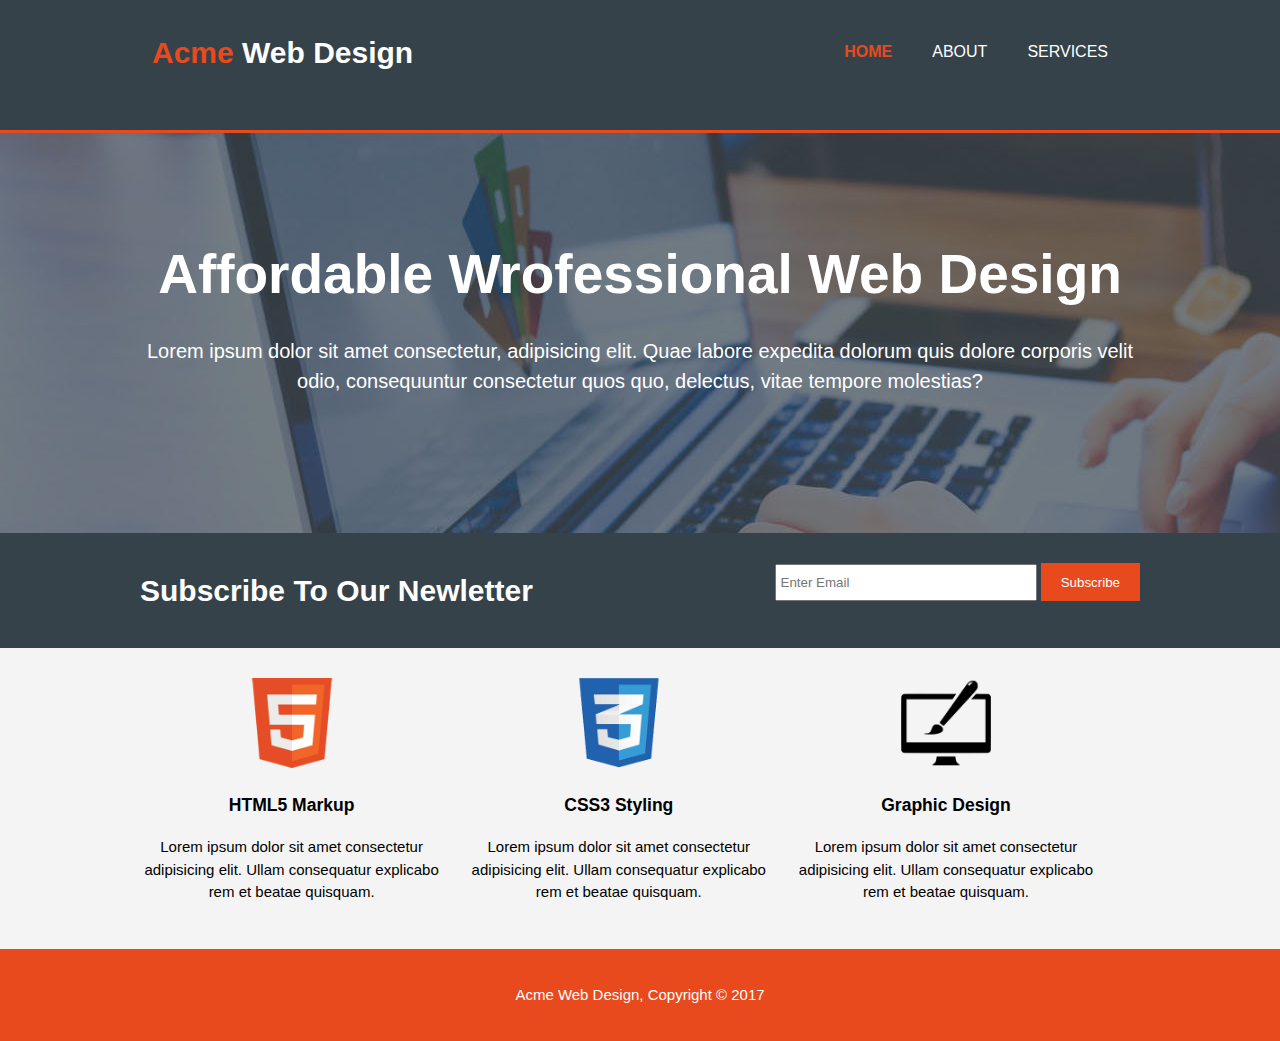
<file: index.html>
<!DOCTYPE html>
<html lang="en">
<head>
    <meta charset="UTF-8">
    <meta name="viewport" content="width=device-width, initial-scale=1.0">
    <meta name="description" content="Affordable and professional web design">
    <meta name="keywords" content="web design, affordable web design, professional web design">
    <meta name="author" content="Keren Kalifa">
    <title>Acme Web Design | Welcomw </title>
    <link rel="stylesheet" href="./css/style.css">
</head>

<body>
    <header>
        <div class="container">
            <div id="branding">
                <h1><span class="highlight">Acme</span> Web Design</h1>
            </div>
            <nav>
                <ul>
                    <li class="current"><a href="index.html">Home</a></li>
                    <li><a href="about.html">About</a></li>
                    <li><a href="services.html">Services</a></li>
                </ul>

            </nav>

        </div>
    </header>

    <section id="showcase">
        <div class="container">
            <h1>Affordable Wrofessional Web Design</h1>
            <p>Lorem ipsum dolor sit amet consectetur, adipisicing elit. Quae labore expedita dolorum quis dolore
                corporis velit odio, consequuntur consectetur quos quo, delectus, vitae tempore molestias?</p>
        </div>
    </section>
    <section id="newsletter">
        <div class="container">
            <h1>Subscribe To Our Newletter</h1>
            <form>
                <input type="email" placeholder="Enter Email">
                <button type="submit" class="button_1">Subscribe</button>
            </form>
        </div>
    </section>
    <section id="boxes">
        <div class="container">
            <div class="box">
                <img src="./img/logo_html.png" alt="">
                <h3>HTML5 Markup</h3>
                <p>Lorem ipsum dolor sit amet consectetur adipisicing elit. Ullam consequatur explicabo rem et beatae
                    quisquam.</p>
            </div>
            <div class="box">
                <img src="./img/logo_css.png" alt="">
                <h3>CSS3 Styling</h3>
                <p>Lorem ipsum dolor sit amet consectetur adipisicing elit. Ullam consequatur explicabo rem et beatae
                    quisquam.</p>
            </div>
            <div class="box">
                <img src="./img/logo_brush.png" alt="">
                <h3>Graphic Design</h3>
                <p>Lorem ipsum dolor sit amet consectetur adipisicing elit. Ullam consequatur explicabo rem et beatae
                    quisquam.</p>
            </div>
        </div>
    </section>
    <footer>
        <p>Acme Web Design, Copyright &copy; 2017</p>
    </footer>
</body>
</html>
</file>
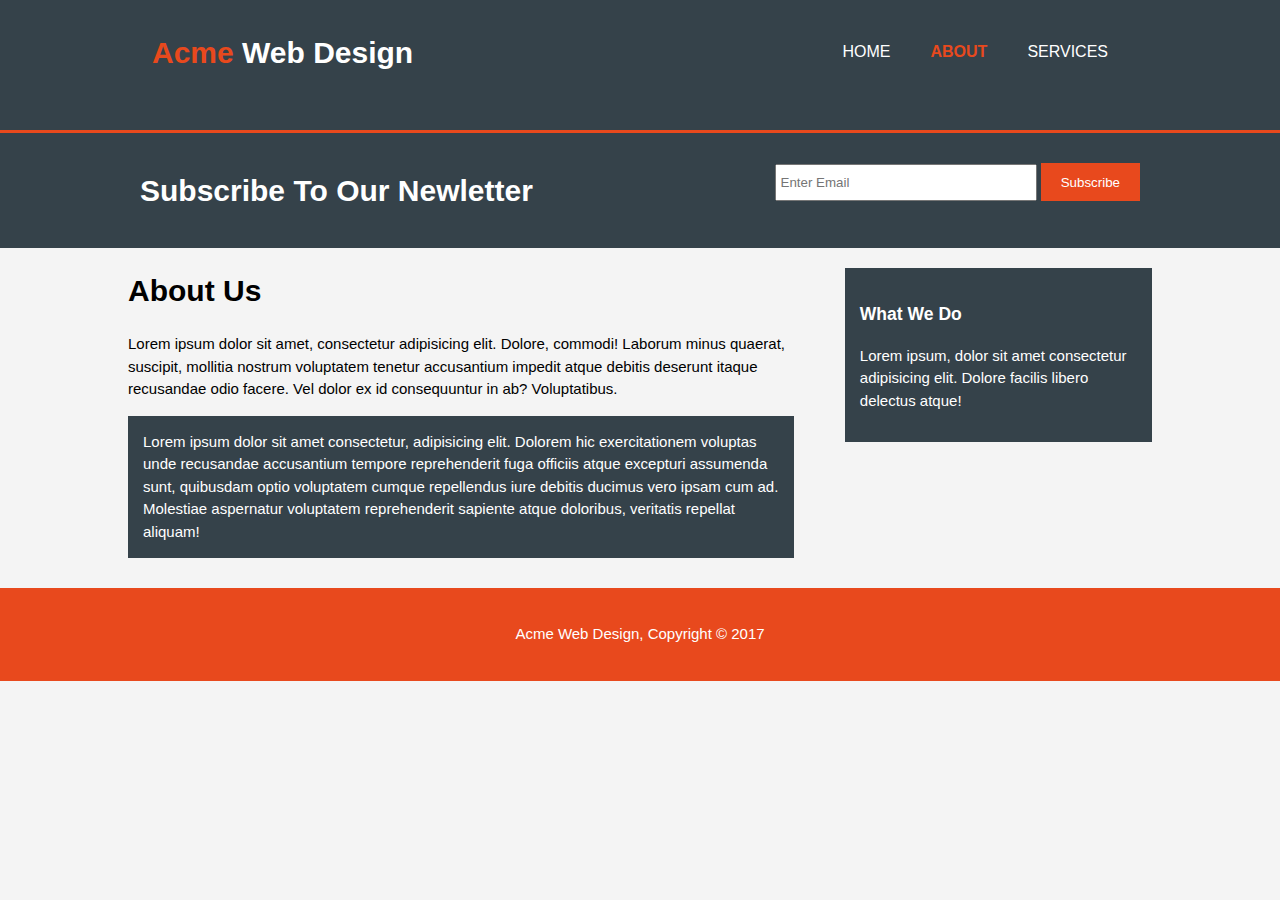
<file: about.html>
<!DOCTYPE html>
<html lang="en">
<head>
    <meta charset="UTF-8">
    <meta name="viewport" content="width=device-width, initial-scale=1.0">
    <meta name="description" content="Affordable and professional web design">
    <meta name="keywords" content="web design, affordable web design, professional web design">
    <meta name="author" content="Keren Kalifa">
    <title>Acme Web Design | About </title>
    <link rel="stylesheet" href="./css/style.css">
</head>

<body>
    <header>
        <div class="container">
            <div id="branding">
                <h1><span class="highlight">Acme</span> Web Design</h1>
            </div>
            <nav>
                <ul>
                    <li><a href="index.html">Home</a></li>
                    <li class="current"><a href="about.html">About</a></li>
                    <li><a href="services.html">Services</a></li>
                </ul>

            </nav>

        </div>
    </header>

    <section id="newsletter">
        <div class="container">
            <h1>Subscribe To Our Newletter</h1>
            <form>
                <input type="email" placeholder="Enter Email">
                <button type="submit" class="button_1">Subscribe</button>
            </form>
        </div>
    </section>
    <section id="main">
        <div class="container">
            <article id="main-col">
                <h1 class="page-title">About Us</h1>
                <p>Lorem ipsum dolor sit amet, consectetur adipisicing elit. Dolore, commodi! Laborum minus quaerat, suscipit, mollitia nostrum voluptatem tenetur accusantium impedit atque debitis deserunt itaque recusandae odio facere. Vel dolor ex id consequuntur in ab? Voluptatibus.</p>
                <p class="dark">Lorem ipsum dolor sit amet consectetur, adipisicing elit. Dolorem hic exercitationem voluptas unde recusandae accusantium tempore reprehenderit fuga officiis atque excepturi assumenda sunt, quibusdam optio voluptatem cumque repellendus iure debitis ducimus vero ipsam cum ad. Molestiae aspernatur voluptatem reprehenderit sapiente atque doloribus, veritatis repellat aliquam!</p>
            </article>
            <aside id="sidebar">
                <div class="dark">
                    <h3>What We Do</h3>
                    <p>Lorem ipsum, dolor sit amet consectetur adipisicing elit. Dolore facilis libero delectus atque!</p>
                </div>
            </aside>
        </div>
    </section>
    <footer>
        <p>Acme Web Design, Copyright &copy; 2017</p>
    </footer>
</body>
</html>
</file>
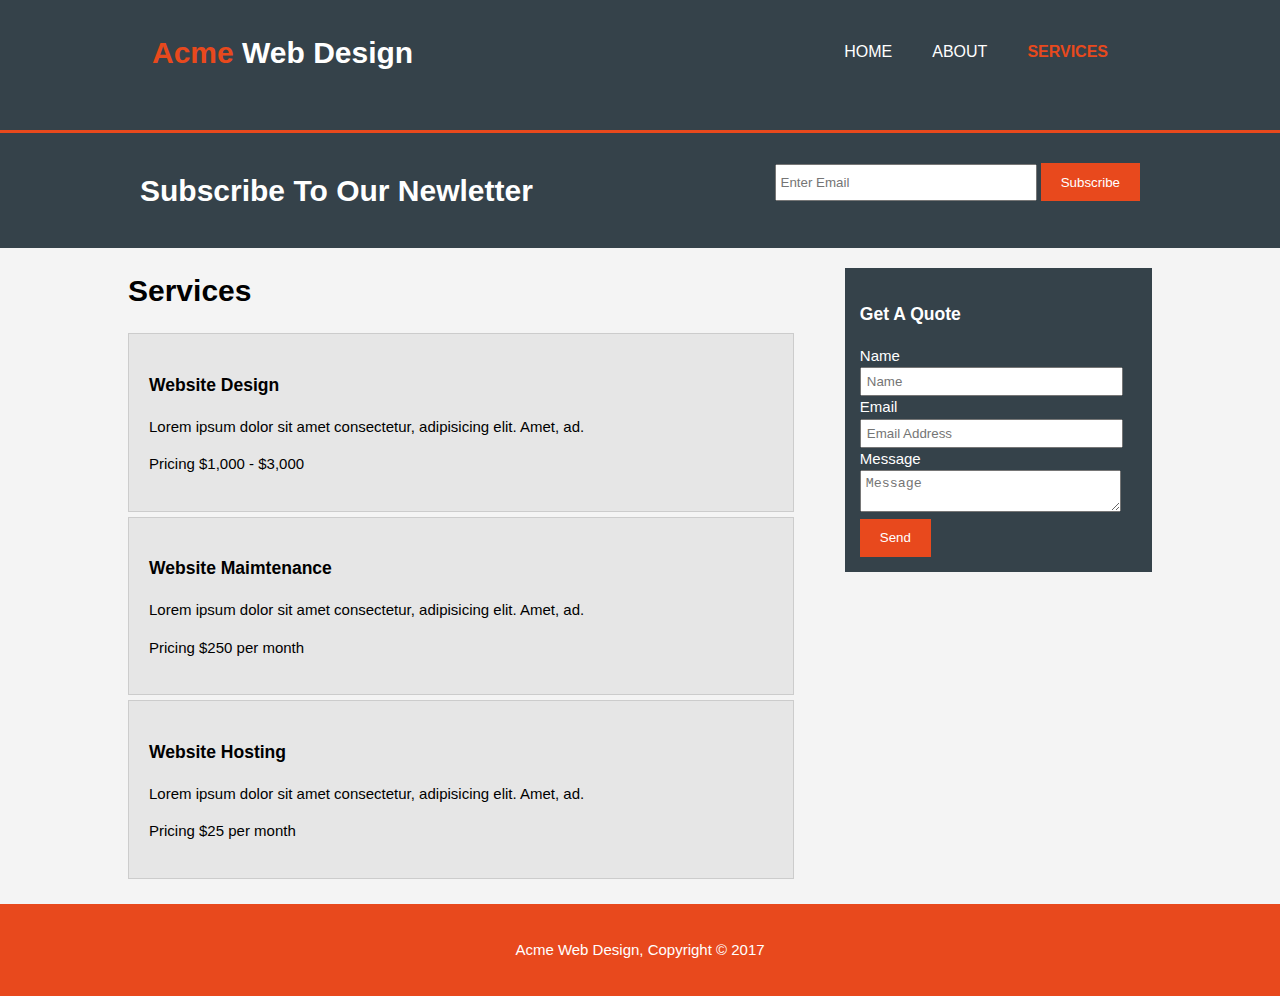
<file: services.html>
<!DOCTYPE html>
<html lang="en">
<head>
    <meta charset="UTF-8">
    <meta name="viewport" content="width=device-width, initial-scale=1.0">
    <meta name="description" content="Affordable and professional web design">
    <meta name="keywords" content="web design, affordable web design, professional web design">
    <meta name="author" content="Keren Kalifa">
    <title>Acme Web Design | Services </title>
    <link rel="stylesheet" href="./css/style.css">
</head>

<body>
    <header>
        <div class="container">
            <div id="branding">
                <h1><span class="highlight">Acme</span> Web Design</h1>
            </div>
            <nav>
                <ul>
                    <li><a href="index.html">Home</a></li>
                    <li><a href="about.html">About</a></li>
                    <li class="current"><a href="services.html">Services</a></li>
                </ul>

            </nav>

        </div>
    </header>

    <section id="newsletter">
        <div class="container">
            <h1>Subscribe To Our Newletter</h1>
            <form>
                <input type="email" placeholder="Enter Email">
                <button type="submit" class="button_1">Subscribe</button>
            </form>
        </div>
    </section>
    <section id="main">
        <div class="container">
            <article id="main-col">
                <h1 class="page-title">Services</h1>
                <ul id="services">
                    <li>
                        <h3>Website Design</h3>
                        <p>Lorem ipsum dolor sit amet consectetur, adipisicing elit. Amet, ad.</p>
                        <p>Pricing $1,000 - $3,000</p>
                    </li>
                    <li>
                        <h3>Website Maimtenance</h3>
                        <p>Lorem ipsum dolor sit amet consectetur, adipisicing elit. Amet, ad.</p>
                        <p>Pricing $250 per month</p>
                    </li>
                    <li>
                        <h3>Website Hosting</h3>
                        <p>Lorem ipsum dolor sit amet consectetur, adipisicing elit. Amet, ad.</p>
                        <p>Pricing $25 per month</p>
                    </li>
                </ul>
            </article>
            <aside id="sidebar">
                <div class="dark">
                    <h3>Get A Quote</h3>
                    <form class="quote">
                        <div>
                            <label>Name</label><br>
                            <input type="text" placeholder="Name">
                        </div>
                        <div>
                            <label>Email</label><br>
                            <input type="email" placeholder="Email Address">
                        </div>
                        <div>
                            <label>Message</label><br>
                            <textarea placeholder="Message"></textarea>
                        </div>
                        <button class="button_1" type="submit">Send</button>
                    </form>
                    
                </div>
            </aside>
        </div>
    </section>
    <footer>
        <p>Acme Web Design, Copyright &copy; 2017</p>
    </footer>
</body>
</html>
</file>
<file: css/style.css>
body {
    font-family: Arial, Helvetica, sans-serif;
    font-size: 15px;
    line-height: 1.5;
    padding: 0;
    margin: 0;
    background-color: #f4f4f4;
  }
  /* Global */
  .container {
    width: 80%;
    margin: auto;
    overflow: hidden;
  }
  
  ul {
    margin: 0;
    padding: 0;
  }

  .button_1 {
    height: 38px;
    background: #e8491d;
    border: 0;
    padding-left: 20px;
    padding-right: 20px;
    color: #fff;
  }

  .dark {
    padding: 15px;
    background: #35424a;
    color: #fff;
    margin-top: 10px;margin-bottom: 10px;
  }
  
  /* Header */
  header {
    background: #35424a;
    color: #fff;
    padding: 30px;
    min-height: 70px;
    border-bottom: #e8491d 3px solid;
  }
  
  header a {
    color: #fff;
    text-decoration: none;
    text-transform: uppercase;
    font-size: 16px;
  }
  
  header li {
    float: left;
    display: inline;
    padding: 0 20px 0 20px;
  }
  
  header #branding {
    float: left;
  }
  
  header #branding h1 {
    margin: 0;
  }
  
  header nav {
    float: right;
    margin-top: 10px;
  }
header .highlight, header .current a{
  color: #e8491d;
  font-weight: bold;
} 

header a:hover {
  color: #cccccc;
  font-weight: bold;
}

/* Showcase */
#showcase {
  min-height: 400px;
  background: url("../img/showcase.jpg") no-repeat 0 -400px;
  text-align: center;
  color: #fff;
}

#showcase h1 {
  margin-top: 100px;
  font-size: 55px;
  margin-bottom: 10px;
}

#showcase p {
  font-size: 20px;
}

/* Newsletter*/
#newsletter {
  padding: 15px;
  color: #fff;
  background: #35424a;
}

#newsletter h1 {
  float: left;
}

#newsletter form {
  float: right;
  margin-top: 15px;
}

#newsletter input[type="email"]{
  padding: 4px;
  height: 25px;
  width: 250px;
}

/* Boxes */
#boxes {
  margin-top: 20px;
}

#boxes .box {
  float: left;
  width: 30%;
  padding: 10px;
  text-align: center;
}

#boxes .box img {
  width: 90px;
}

aside#sidebar .quote input, aside#sidebar .quote textarea{
  width: 90%;
  padding: 5px;

}

/* Sidebar*/
aside#sidebar {
  float: right;
  width: 30%;
  margin-top: 10px;
}

/* Main-col */
article#main-col {
  float: left;
  width: 65%;
}

/* Services */
ul#services li{
  list-style: none;
  padding: 20px;
  border: #cccccc solid 1px;
  margin-bottom: 5px;
  background: #e6e6e6
}
/* Footer */
footer {
  padding: 20px;
  margin-top: 20px;
  color: #fff;
  background-color: #e8491d;
  text-align: center;
}

/* Media Queris */

@media(max-width:  768px){
  header #branding,
  header nav,
  header nav li,
  #newsletter h1,
  #newsletter form,
  #boxes .box,
  #article#main-col,
  aside#sidebar{
    float: none;
    text-align: center;
    width: 100%;
  }
  header {
    padding-bottom: 20px;
  }
  #showcase h1 {
    margin-top: 40px;
  }
  #newsletter button, .quote button{
    display: block;
    width: 100%;
  }
  #newsletter form input[type="email"], .quote input, .quote textarea{
    width: 100;
    margin-bottom: 5px;
  }
}
</file>
